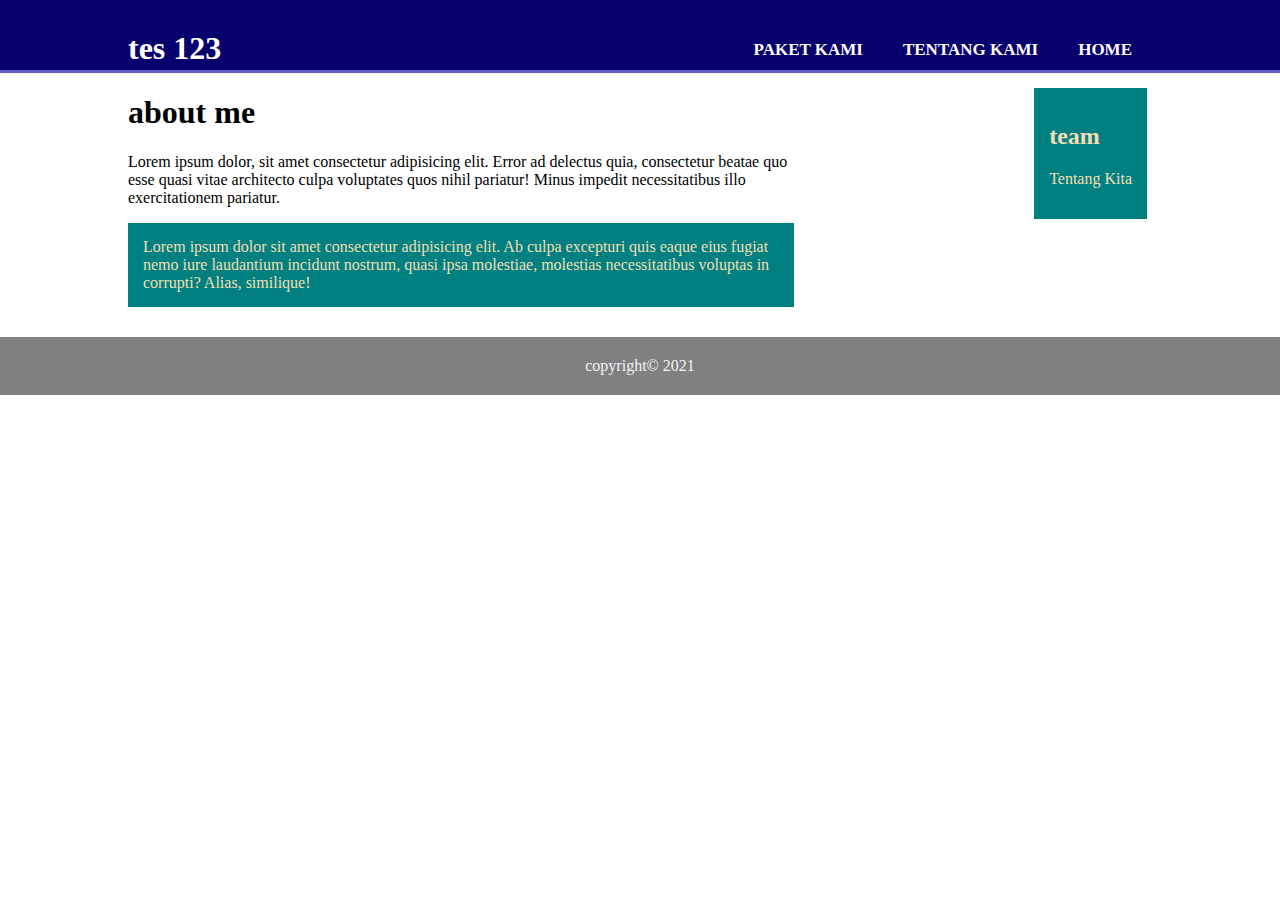
<file: index.html>
<html lang="en">
<head>
    <meta charset="UTF-8">
    <meta http-equiv="X-UA-Compatible" content="IE=edge">
    <meta name="viewport" content="width=device-width, initial-scale=1.0">
    <title>Document</title>
    <!-- Memanggil FIle CSS  -->
    <link rel="stylesheet" href="style (1).css">
    <!-- Memangill CDN  -->
    <link rel="stylesheet" href="https://pro.fontawesome.com/releases/v5.10.0/css/all.css" integrity="sha384-AYmEC3Yw5cVb3ZcuHtOA93w35dYTsvhLPVnYs9eStHfGJvOvKxVfELGroGkvsg+p" crossorigin="anonymous"/>
</head>
<body>
    <header>
        <!-- Kelas Container Sebagai Orang tua atau induk dari wadah di tag header -->
        <div class="container">
            <div id="branding">
                <h1>
                    <i class="fas fa-rocket"></i>
                    <span class="hightlight">tes 123</span>
                </h1>
            </div>
            <nav>
                <ul>
                    <li>
                        <a href="about.html">Home</a>
                    </li>
                    <li>
                        <a href="index.html">Tentang Kami</a>
                    </li>
                    <li>
                        <a href="pelayanan.html">Paket kami</a>
                    </li>
                </ul>
            </nav>
        </div>
    </header>
    <section class="main">
        <!-- Kelas Container Sebagai Orang tua atau induk dari wadah di tag section -->
        <div class="container">
            <article id="main-col">
                <h1 class="page-title">
                    about me
                </h1>
                <p>Lorem ipsum dolor, sit amet consectetur adipisicing elit. Error ad delectus quia, consectetur beatae quo esse quasi vitae architecto culpa voluptates quos nihil pariatur! Minus impedit necessitatibus illo exercitationem pariatur.</p>
                <p class="dark">
                    Lorem ipsum dolor sit amet consectetur adipisicing elit. Ab culpa excepturi quis eaque eius fugiat nemo iure laudantium incidunt nostrum, quasi ipsa molestiae, molestias necessitatibus voluptas in corrupti? Alias, similique!
                </p>
            </article>

                <aside id="sidebar">
                    <div class="dark">
                        <h2>team</h2>
                        <p>Tentang Kita</p>
                    </div>
                </aside>
    
        </div>
    </section>
        <footer>
            copyright&copy; 2021
        </footer>
</body>
</html>
</file>
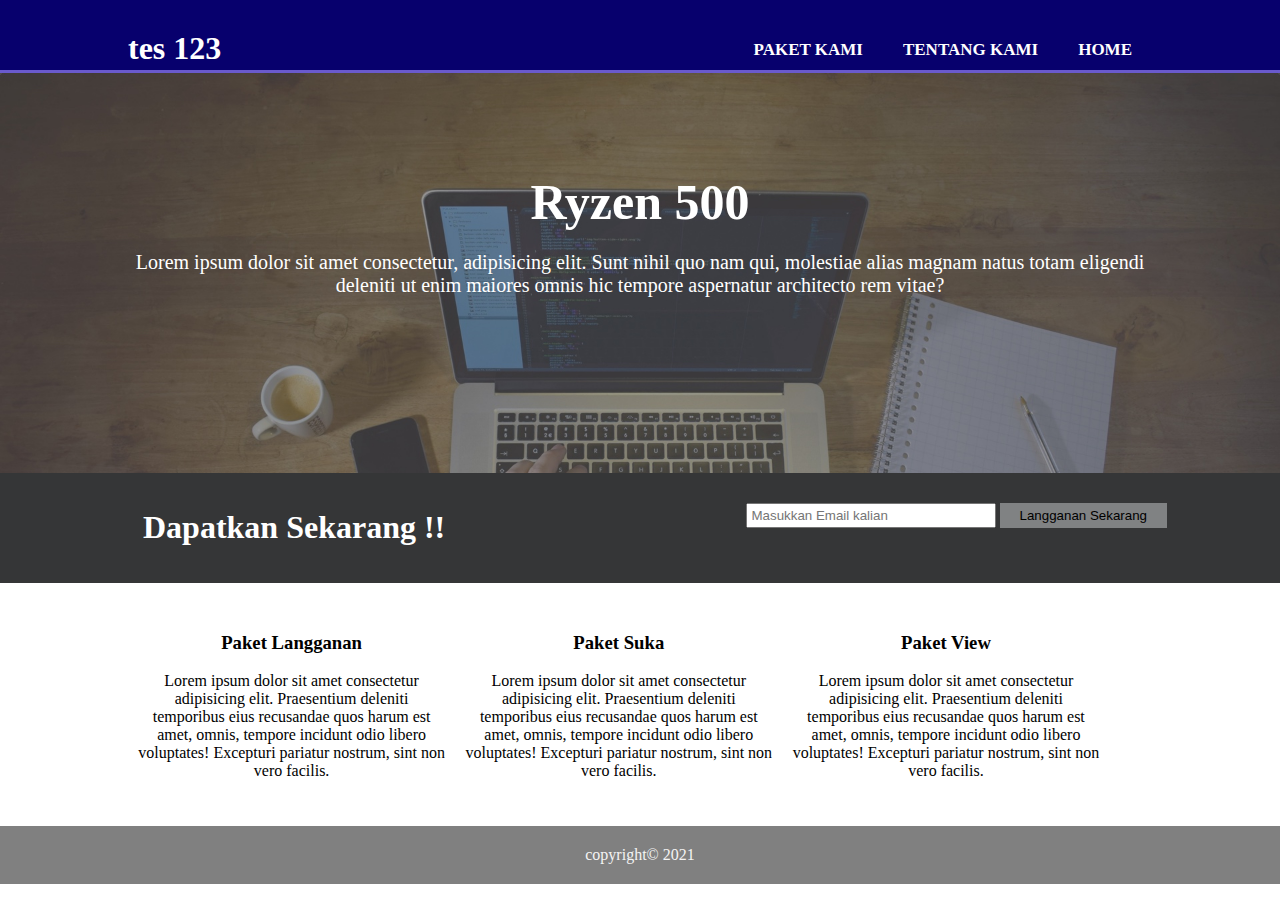
<file: about.html>
<html lang="en">
<head>
    <meta charset="UTF-8">
    <meta http-equiv="X-UA-Compatible" content="IE=edge">
    <meta name="viewport" content="width=device-width, initial-scale=1.0">
    <title>Document</title>
    <!-- Memanggil FIle CSS  -->
    <link rel="stylesheet" href="style (1).css">
    <!-- Memangill CDN  -->
    <link rel="stylesheet" href="https://pro.fontawesome.com/releases/v5.10.0/css/all.css" integrity="sha384-AYmEC3Yw5cVb3ZcuHtOA93w35dYTsvhLPVnYs9eStHfGJvOvKxVfELGroGkvsg+p" crossorigin="anonymous"/>
</head>
<body>
    
    <!-- Judulnya -->
    <header>
        <!-- Kelas Container Sebagai Orang tua atau induk dari wadah di tag header -->
        <div class="container">
            <div id="branding">
                <h1>
                    <!-- <i class="fas fa-rocket"></i> -->
                    <i class="fas fa-space-shuttle"></i>
                    <span class="hightlight">tes 123</span>
                </h1>
            </div>
            <nav>
                <ul>
                    <li>
                        <a href="about.html">Home</a>
                    </li>
                    <li>
                        <a href="index.html">Tentang Kami</a>
                    </li>
                    <li>
                        <a href="pelayanan.html">Paket kami</a>
                    </li>
                </ul>
            </nav>
        </div>
    </header>

    <!-- Kontennya -->
    <section id="showcase">
        <div class="container">
                <h1>Ryzen 500</h1>
                <p>Lorem ipsum dolor sit amet consectetur, adipisicing elit. Sunt nihil quo nam qui, molestiae alias magnam natus totam eligendi deleniti ut enim maiores omnis hic tempore aspernatur architecto rem vitae?</p>
        </div>
    </section>

    <!-- Konten Kedua -->
    <section id="newsletter">
        <div class="container">
            <h1>Dapatkan Sekarang !!</h1>
            <form>
                <input type="email" placeholder="Masukkan Email kalian">
                <button class="button_1">Langganan Sekarang</button>
            </form>
        </div>
    </section>

    <!-- Konten manfaat -->
    <section id="boxes">
        <div class="container">
            <!-- Langganan Paket -->
            <div class="box">
                <i class="fa fa-signal fa-5x"></i>
                <h3>Paket Langganan</h3>
                <p>Lorem ipsum dolor sit amet consectetur adipisicing elit. Praesentium deleniti temporibus eius recusandae quos harum est amet, omnis, tempore incidunt odio libero voluptates! Excepturi pariatur nostrum, sint non vero facilis.</p>
            </div>
            <!-- Suka Paket -->
            <div class="box">
                <i class="fa fa-signal fa-5x"></i>
                <h3>Paket Suka</h3>
                <p>Lorem ipsum dolor sit amet consectetur adipisicing elit. Praesentium deleniti temporibus eius recusandae quos harum est amet, omnis, tempore incidunt odio libero voluptates! Excepturi pariatur nostrum, sint non vero facilis.</p>
            </div>
            <!-- View Paket -->
            <div class="box">
                <i class="fa fa-signal fa-5x"></i>
                <h3>Paket View</h3>
                <p>Lorem ipsum dolor sit amet consectetur adipisicing elit. Praesentium deleniti temporibus eius recusandae quos harum est amet, omnis, tempore incidunt odio libero voluptates! Excepturi pariatur nostrum, sint non vero facilis.</p>
            </div>

        </div>
    </section>

</body>
<footer>
    copyright&copy; 2021
</footer>
</html>
</file>
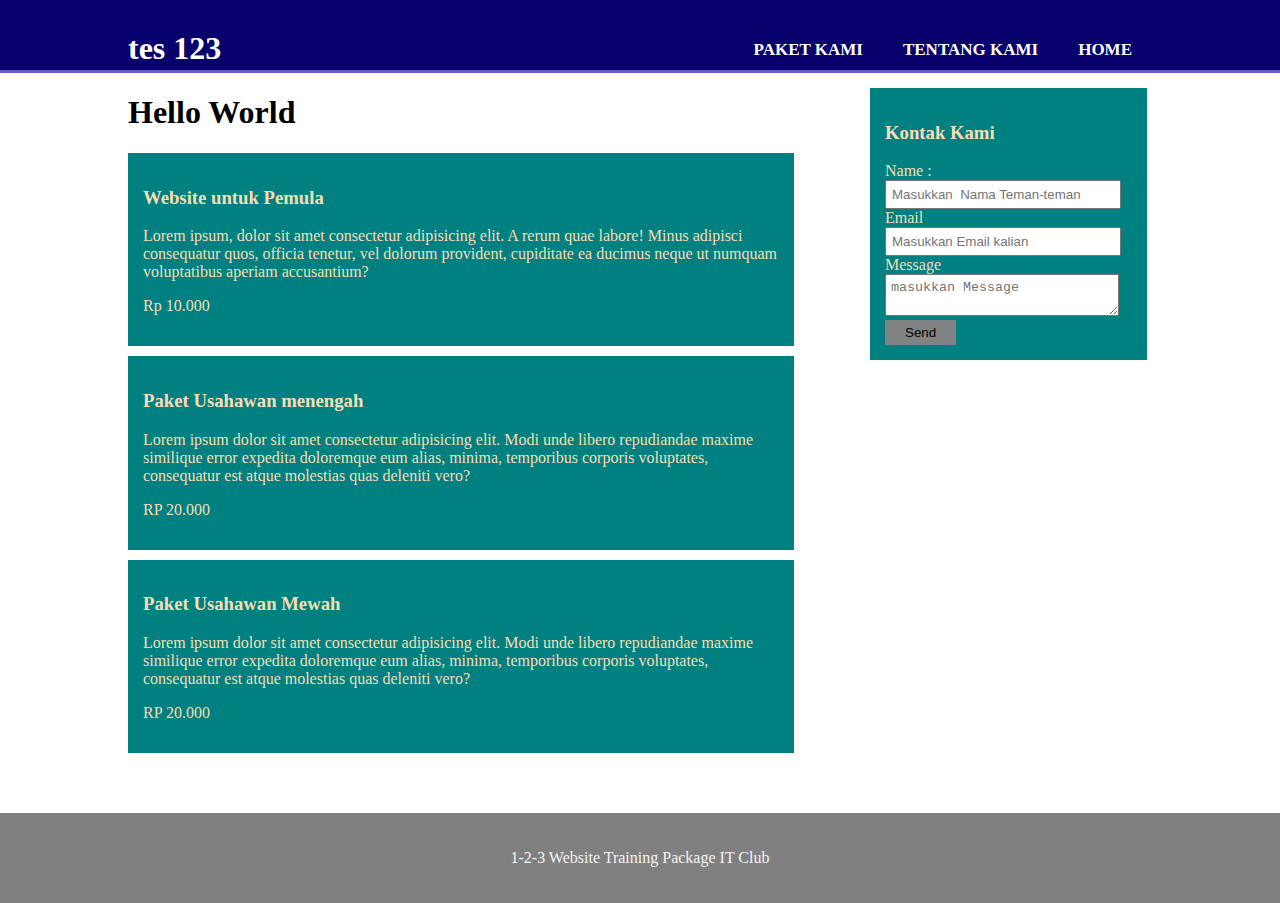
<file: pelayanan.html>
<!DOCTYPE html>
<html lang="en">
<head>
    <meta charset="UTF-8">
    <meta http-equiv="X-UA-Compatible" content="IE=edge">
    <meta name="viewport" content="width=device-width, initial-scale=1.0">
    <meta name="author" content="Ryzen">
    <title>Pelayanan</title>
    <link rel="stylesheet" href="style (1).css">
     <!-- Memangill CDN  -->
     <link rel="stylesheet" href="https://pro.fontawesome.com/releases/v5.10.0/css/all.css" integrity="sha384-AYmEC3Yw5cVb3ZcuHtOA93w35dYTsvhLPVnYs9eStHfGJvOvKxVfELGroGkvsg+p" crossorigin="anonymous"/>
</head>
<body>
       <!-- Judulnya -->
       <header>
        <!-- Kelas Container Sebagai Orang tua atau induk dari wadah di tag header -->
        <div class="container">
            <div id="branding">
                <h1>
                    <!-- <i class="fas fa-rocket"></i> -->
                    <i class="fas fa-space-shuttle"></i>
                    <span class="hightlight">tes 123</span>
                </h1>
            </div>
            <nav>
                <ul>
                    <li>
                        <a href="about.html">Home</a>
                    </li>
                    <li>
                        <a href="index.html">Tentang Kami</a>
                    </li>
                    <li>
                        <a href="pelayanan.html">Paket kami</a>
                    </li>
                </ul>
            </nav>
        </div>
    </header>

    <!-- Konten  -->
    <section id="main">
        <div class="container">
            <article id="main-col">
                <h1 class="page-title">Hello World</h1>
                <ul id="services">

                    <!-- Paket Konten pemula -->
                    <li class="dark">
                        <h3>Website untuk Pemula </h3>
                        <p>Lorem ipsum, dolor sit amet consectetur adipisicing elit. A rerum quae labore! Minus adipisci consequatur quos, officia tenetur, vel dolorum provident, cupiditate ea ducimus neque ut numquam voluptatibus aperiam accusantium?</p>
                        <p>Rp 10.000</p>
        
                    </li>

                    <!-- paket Konten Menengah -->
                    <li class="dark">
                        <h3>Paket  Usahawan menengah </h3>
                        <p>Lorem ipsum dolor sit amet consectetur adipisicing elit. Modi unde libero repudiandae maxime similique error expedita doloremque eum alias, minima, temporibus corporis voluptates, consequatur est atque molestias quas deleniti vero?</p>
                        <p>RP 20.000</p>
                    </li>

                    <!-- Paket Konten Mewah -->
                    <li class="dark">
                        <h3>Paket  Usahawan Mewah </h3>
                        <p>Lorem ipsum dolor sit amet consectetur adipisicing elit. Modi unde libero repudiandae maxime similique error expedita doloremque eum alias, minima, temporibus corporis voluptates, consequatur est atque molestias quas deleniti vero?</p>
                        <p>RP 20.000</p>
                    </li>
                </ul>
            </article>
            <aside id="sidebar">
                <div class="dark">
                    <h3>Kontak Kami</h3>
                    <form action="" class="contact">
                        <!-- Divisi milik name -->
                        <div>
                            <label>Name :</label>
                            <input type="text" placeholder="Masukkan  Nama Teman-teman">
                        </div>

                        <!-- Divisi Milik  email-->
                        <div>
                            <label>Email</label>
                            <input type="email" placeholder="Masukkan Email kalian">
                        </div>

                        <!-- Divisi milik Message -->
                        <div>
                            <label>Message</label>
                            <textarea placeholder="masukkan Message"></textarea>
                        </div>
                    </form>
                    <button type="submit" class="button_1">Send</button>
                </div>
            </aside>
        </div>
    </section>   

    <footer><p>1-2-3 Website Training Package IT Club</p></footer>

</body>
</html>
</file>
<file: style (1).css>
/* Mewarnai berdasarkan Seleksi dari tag body */
body{
    /* Penggunaan Font */
    font-family: 'Times New Roman', Times, serif;
    padding:0;
    margin:0;
    /* Pemberian Warna */
    background-color:rgb(255, 255, 255);
}
/* Kelas Container Wadah dari Seluruh yang berada di dalam tag header  */
.container{
    width:80%;
    margin:auto;
    /* Memastikan agar ketika ada  ada efek scroll dia akan memastikan untuk seluruh teman temannya tetap muat  */
    overflow: hidden;
}
/* Mewarnai Berdasarkan seleksi dari tag header */
header{
    /* memberikan warna pada  latar belakang yang ada di tag header */
    background-color: rgb(7, 0, 109);
 /* pemberian warna putih untuk logo yang ada di tag header*/
    color: seashell;
    padding-top: 30px;
    min-width: 70px;
    /* pembuatan border (Bingkai ) bagian bawah */
    border-bottom: 3px solid slateblue ;
}

/* Mewarnai dengan spesifikasi selector tag header dan id */
header #branding{
    /* Memindahkan posisi menjadi ke kiri */
    float: left;
}

/* Mewarnai dengan spesifikasi selector tag header,h1 dan id */

header #branding h1{
    margin:0;
}

/* Mewarnai dengan spesifikasi selector tag header dan tag nav */
/*nav akan rata kanan */
header nav{
    /* Memindahkan posisi  menjadi ke kanan */
    float: right;
    margin-top: 10px;
}
/* Penggunaan PseudoElement pada tag header dan tag a */
header a:hover{
    /* Ketika mencari huruf atau kalimat yang didalam tag a dan didalam header maka akan muncul Effek  */
    color: steelblue;
    font-weight: 15px;
}
/* Penggunaan Selector spesifikasi untuk mewarnai tag li dan tag a */
li a{
    /* Untuk Effect Ketebalan */
    font-weight: 20px;
    /* Warna text di tag a yang dimana tag a masih didalam tag li maka warnanya putih */
    color: snow;
    text-decoration: none;
    /* Uppercase membuat tulisan yang ada didalam tag a dan dimana tag a didalam tag li menjadi besar */
    text-transform: uppercase;
/* Ukuran text */
    font-size: 17px;
}
/* Selector Spesifikasi terhadap tag ul */
ul{
    margin: 0;
    padding: 0;
    padding-bottom: 30px;
}
/* Selector Spesifikasi terhadap tag header dan li */

header li{
    /* Dipindahkan ke kanan */
    float: right;
    /* Membuat menjadi kesamping */
    display: inline;
    padding: 0 20px 0 20px;
}
/* Menspesifikasi tag header dan kelas higlight beserta tag a yang di dalam header diberikan perubahan warna */
header .hightlight, header  a{
    color:white;
    font-weight: bold;
}
section{
    /* Width mengatur Lebar */
    width: 100%;
}
/* menspesifikasi tag  article dan id main-col */
article#main-col{
    /* Memindahkan posisi ke kiri */
    float: left;
    width: 65%;
}
/* Menspesifikasi berdasarkan kelas */
.dark{
    /* Ukuran */
    padding: 15px;
    /* Warna pada latar belakang */
    background-color: teal;
    /* Warna  */
    color: wheat;
    /*  Ukuran dari atas kebawah */
    margin-top: 10px;
    /* Ukuran dari bawah ke atas */
    margin-bottom: 10px;
}
/* Menspesifikasi berdasarkan tag dan id*/
aside#sidebar{
    /* Memindahkan posisi ke kanan */
    float: right;
    padding: 5px;
}  

#showcase { 
    min-height: 400px;
    /* Memasukkan gambar melalui CSS */
    background: url('img/headerbg.jpg');
    background-size: cover;
    /* nengahin text */
    text-align: center;
    /* membuat warna text menjadi putih */
    color: white;
}

/* warnai text jadi tengah */
/*selector dari id dan dari tag  */
#showcase h1{
    margin-top: 100px;
    /* transform: translate(5%,10%); */
    /* Ukuran dari font /text */
    font-size: 50px;
    margin-bottom: 10px;
}

/* warnai textnya p */
/* selector berdasarkan tag p */
#showcase p{
    font-size: 20px;
}
/* mewarnai konten kedua */
#newsletter {
    /* Ukuran  */
    padding: 15px;
/* Warna text */
    color: white;
    /* Warna latar belakang */
    background: #353637;
}
/* Mewarnai konten kedua judulnya */
/* selector id newsletter dan tag h1 */
#newsletter h1{
    float: left;
}

/* mewarnai id newsletter formnya  */
/* selector id newsletter dan tag form  */

#newsletter form{
    /* Membuat posisi menjadi kekanan */
    float: right;
    /* ukuran dari atas kebawah */
    margin-top: 15px;
}

/* Mewarnai id dan tag input beserta attribute type */
#newsletter input[type="email"]{
    /* Ukuran */
    padding: 4px;
    height: 25px;
    width: 250px;
}

.button_1 {
    /* ukuran */
    height: 25px;
    /* Warna latar belakang */
    background-color: #808283;
    /* Membuat bingkai  */
    border: 0;

    /* ukuran */
    padding-left: 20px;
    padding-right: 20px;
    
}

/* Selector warna dari id boxes */
#boxes {
    margin-top: 20px;
}
/* Selector Warna dari id boxes dan class box */
#boxes .box{
    /* membuat posisi menjadi kekiri */
    float: left;
    /* membuat text menjadi di tengah */
    text-align: center;
    /* Ukuran  */
    width: 30%;
    padding: 10px;
}

aside#sidebar input, aside#sidebar textarea {
    width: 90%;
    padding: 5px;
}


@media(max-width: 768px){
    header #branding,
    header nav,
    header nav li ,
    #newsletter h1,
    #newsletter form,
    #boxes .box,
    article#main-col,
    aside#sidebar {
       float: none;
       text-align: center; 
       width: 100%;
    }

    header {
        padding-bottom: 20px;
    }
}

/* Menspesifikasi berdasarkan tag footer */
footer{
    /* Ukuran  */
    padding: 20px;
    
    margin-top: 20px;
    /* Warna dari text */
    color: #f4f4f4;
    /* Warna latar belakang */
    background-color: grey;
    /* membuat text menjadi di tengah */
    text-align: center;
}
</file>
